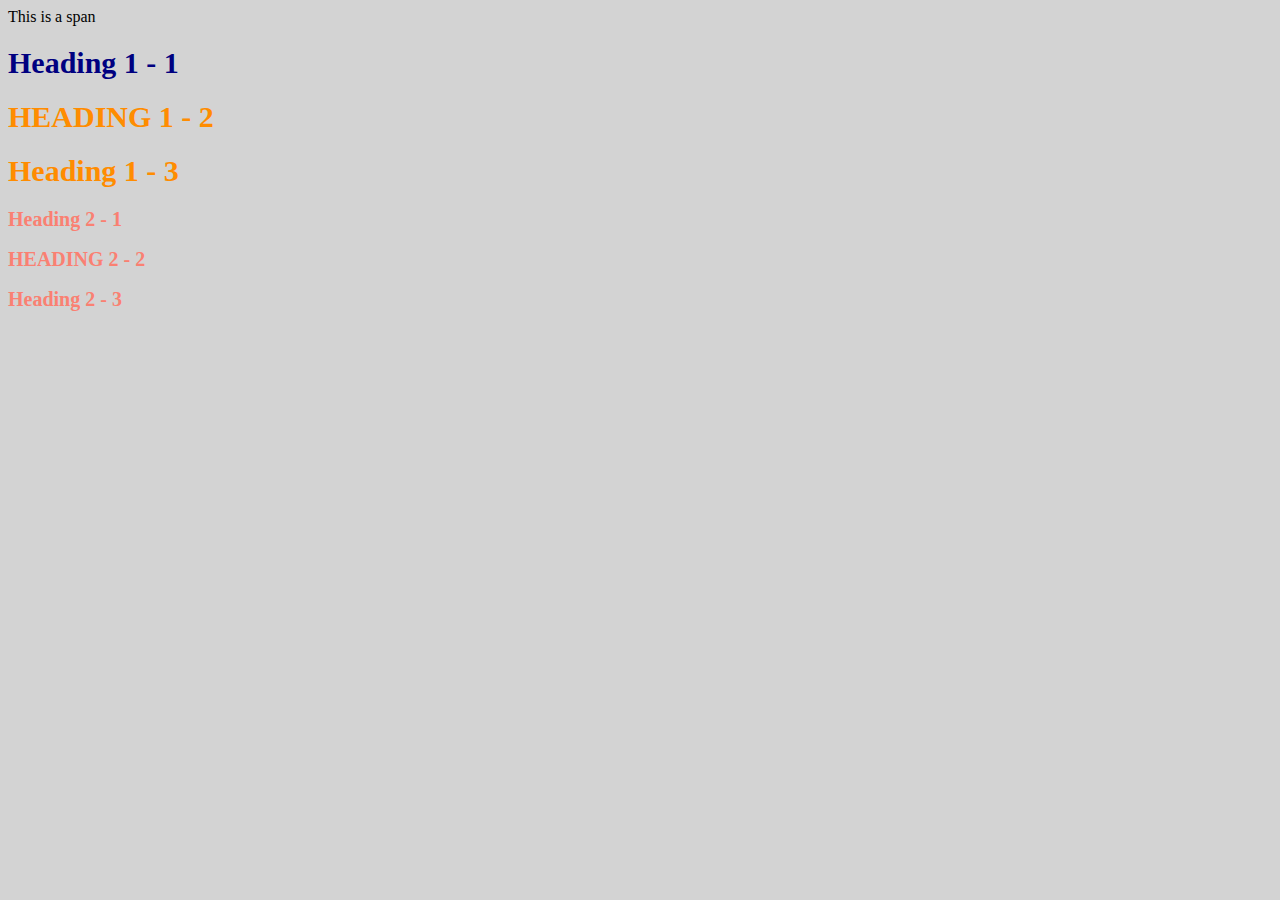
<file: style-test.html>
<!DOCTYPE html>
<html>
<head>
	<title>Style Test</title>
	<link rel="stylesheet" type="text/css" href="css/test.css">	
</head>
<body>
	<span>This is a span</span>
	<h1><span>Heading 1 - 1</span></h1>
	<h1 class="class">Heading 1 - 2</h1>
	<h1>Heading 1 - 3</h1>

	<h2>Heading 2 - 1</h2>
	<h2 class="class">Heading 2 - 2</h2>
	<h2>Heading 2 - 3</h2>

</body>
</html>
</file>
<file: css/test.css>
body{
	background-color: lightgrey;
}
h1{
	font-size: 30px; 
	color: darkorange;
}
h2{
	font-size: 20px;
	color: salmon;
}
.class{
	text-transform: uppercase;
}
h1 span{
	color: navy;
}
</file>
